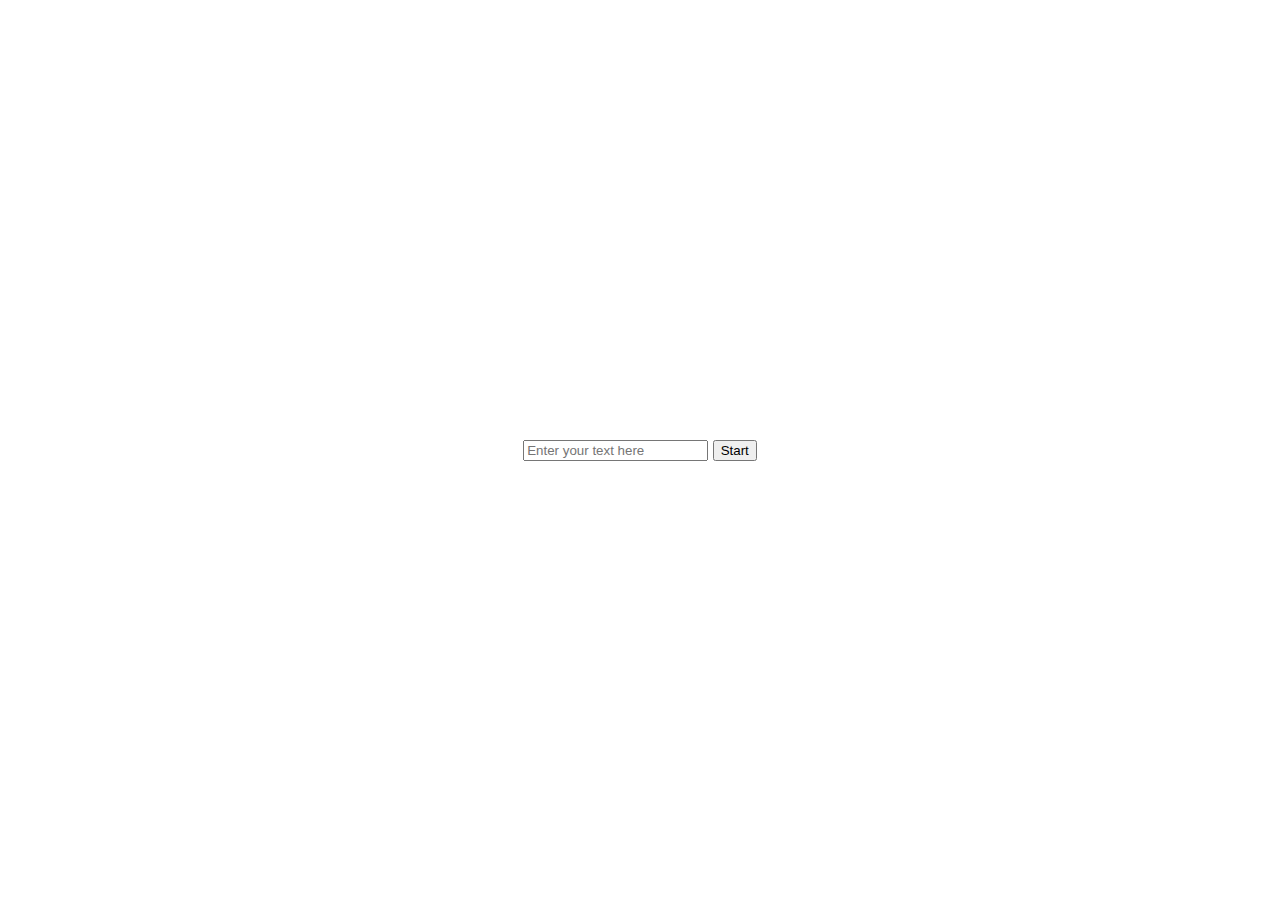
<file: index.html>
<!DOCTYPE html>
<html lang="en">
<head>
    <meta charset="UTF-8">
    <meta name="viewport" content="width=device-width, initial-scale=1.0">
    <title>Chroma Insanity Text Booom</title>
    <link rel="stylesheet" href="styles/main.css">
</head>
<body>
    <div id="inputContainer">
        <input type="text" id="userInput" placeholder="Enter your text here">
        <button id="startButton">Start</button>
    </div>
    <div id="animationContainer"></div>
    <script src="scripts/main.js"></script>
</body>
</html>
</file>
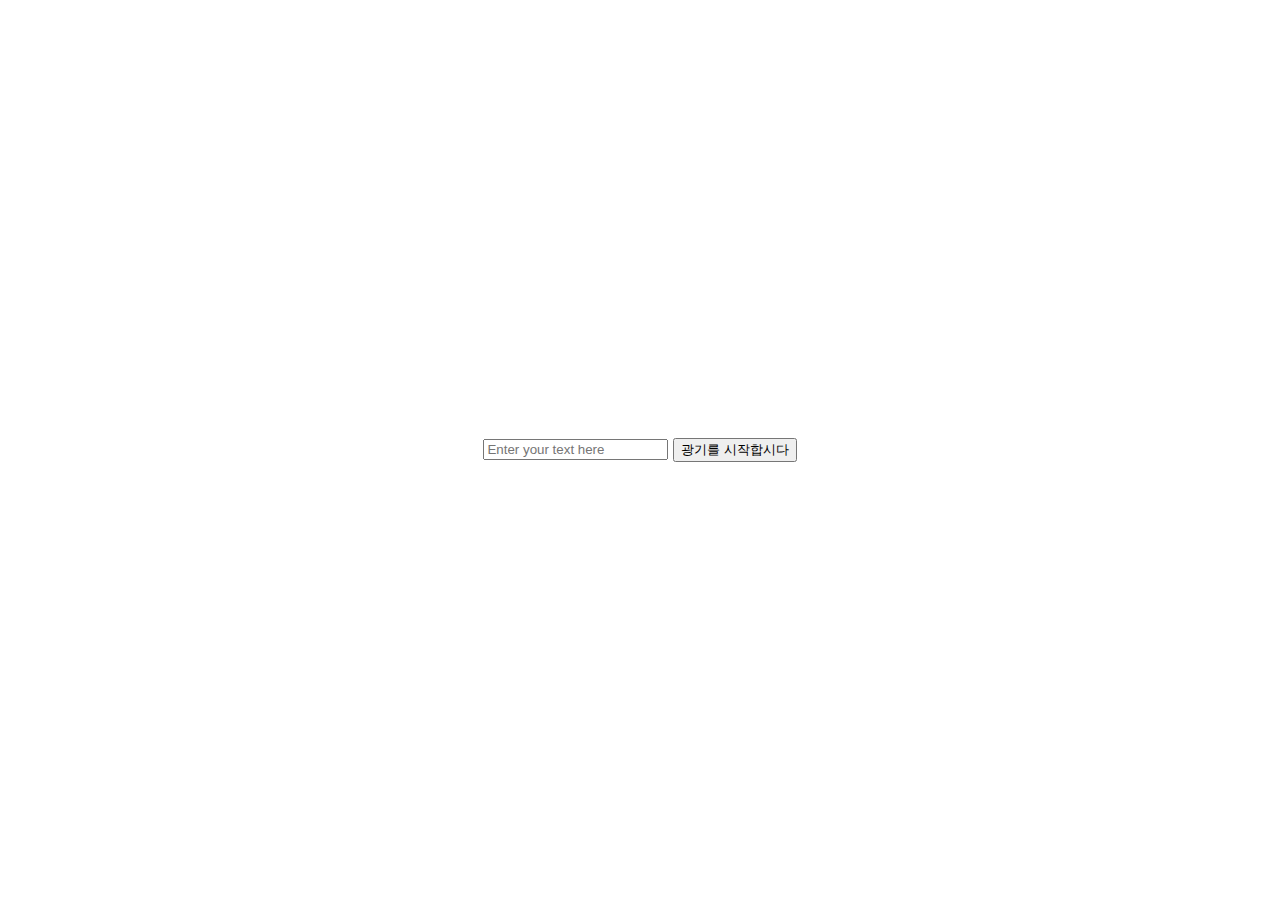
<file: archive/v1.0/index.html>
<!DOCTYPE html>
<html lang="en">
<head>
    <meta charset="UTF-8">
    <meta name="viewport" content="width=device-width, initial-scale=1.0">
    <title>Chroma Insanity Text Booom</title>
    <link rel="stylesheet" href="styles/main.css">
</head>
<body>
    <div id="inputContainer">
        <input type="text" id="userInput" placeholder="Enter your text here">
        <button id="startButton">광기를 시작합시다</button>
    </div>
    <div id="animationContainer"></div>
    <script src="scripts/main.js"></script>
</body>
</html>
</file>
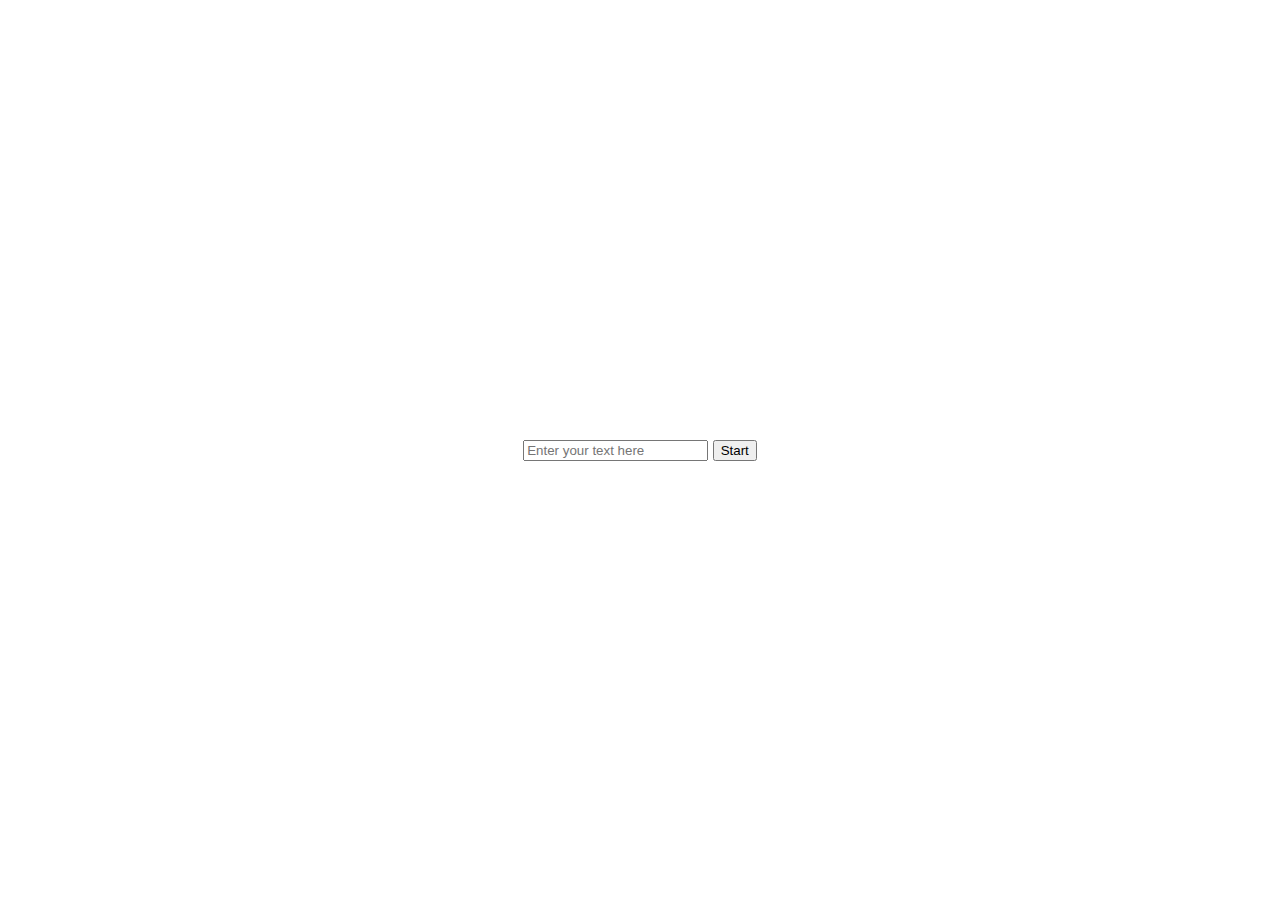
<file: archive/v1.1/index.html>
<!DOCTYPE html>
<html lang="en">
<head>
    <meta charset="UTF-8">
    <meta name="viewport" content="width=device-width, initial-scale=1.0">
    <title>Chroma Insanity Text Booom</title>
    <link rel="stylesheet" href="styles/main.css">
</head>
<body>
    <div id="inputContainer">
        <input type="text" id="userInput" placeholder="Enter your text here">
        <button id="startButton">Start</button>
    </div>
    <div id="animationContainer">
        <div id="mainText"></div>
    </div>
    <script src="scripts/main.js"></script>
</body>
</html>
</file>
<file: styles/main.css>
body, html {
    margin: 0;
    padding: 0;
    width: 100%;
    height: 100%;
    overflow: hidden;
    background-color: white;
    display: flex;
    justify-content: center;
    align-items: center;
    font-family: Arial, sans-serif;
}

#inputContainer {
    position: absolute;
    z-index: 10;
    background: rgba(255, 255, 255, 0.8);
    padding: 20px;
    border-radius: 10px;
}

#animationContainer {
    position: absolute;
    top: 0;
    left: 0;
    width: 100%;
    height: 100%;
    display: none;
    background: linear-gradient(135deg, rgba(255, 0, 0, 0.6), rgba(255, 127, 0, 0.6), rgba(255, 255, 0, 0.6), rgba(0, 255, 0, 0.6), rgba(0, 255, 255, 0.6), rgba(0, 0, 255, 0.6), rgba(127, 0, 255, 0.6));
    background-size: 400% 400%;
    animation: chromaRainbow 2s linear infinite;
    overflow: hidden;
}

@keyframes chromaRainbow {
    0% { background-position: 0% 0%; }
    50% { background-position: 100% 100%; }
    100% { background-position: 0% 0%; }
}

@keyframes spin {
    0% { transform: rotateX(0deg) rotateY(0deg) rotateZ(0deg); }
    100% { transform: rotateX(360deg) rotateY(360deg) rotateZ(360deg); }
}

@keyframes randomSpin {
    0% { transform: rotateX(0deg) rotateY(0deg) rotateZ(0deg); }
    100% { transform: rotateX(720deg) rotateY(1440deg) rotateZ(2160deg); }
}

#mainText {
    position: absolute;
    top: 50%;
    left: 50%;
    transform: translate(-50%, -50%);
    font-size: 10em;
    color: white;
    animation: spin 2s linear infinite, chromaRainbow 2s linear infinite;
}

.spinningText {
    position: absolute;
    font-size: 7em;
    color: white;
    animation: randomSpin 3s linear infinite, chromaRainbow 2s linear infinite;
}
</file>
<file: archive/v1.0/styles/main.css>
body, html {
    margin: 0;
    padding: 0;
    width: 100%;
    height: 100%;
    overflow: hidden;
    background-color: white;
    display: flex;
    justify-content: center;
    align-items: center;
    font-family: Arial, sans-serif;
}

#inputContainer {
    position: absolute;
    z-index: 10;
    background: rgba(255, 255, 255, 0.8);
    padding: 20px;
    border-radius: 10px;
}

#animationContainer {
    position: absolute;
    top: 0;
    left: 0;
    width: 100%;
    height: 100%;
    display: none;
}

@keyframes chromaRainbow {
    0% { background-color: red; }
    16% { background-color: orange; }
    32% { background-color: yellow; }
    48% { background-color: green; }
    64% { background-color: blue; }
    80% { background-color: indigo; }
    100% { background-color: violet; }
}

@keyframes spin {
    0% { transform: rotateX(0deg) rotateY(0deg) rotateZ(0deg); }
    100% { transform: rotateX(360deg) rotateY(360deg) rotateZ(360deg); }
}

.spinningText {
    position: absolute;
    font-size: 2em;
    animation: spin 5s linear infinite, chromaRainbow 3s linear infinite;
}
</file>
<file: archive/v1.1/styles/main.css>
body, html {
    margin: 0;
    padding: 0;
    width: 100%;
    height: 100%;
    overflow: hidden;
    background-color: white;
    display: flex;
    justify-content: center;
    align-items: center;
    font-family: Arial, sans-serif;
}

#inputContainer {
    position: absolute;
    z-index: 10;
    background: rgba(255, 255, 255, 0.8);
    padding: 20px;
    border-radius: 10px;
}

#animationContainer {
    position: absolute;
    top: 0;
    left: 0;
    width: 100%;
    height: 100%;
    display: none;
    background: linear-gradient(135deg, rgba(255, 0, 0, 0.6), rgba(255, 127, 0, 0.6), rgba(255, 255, 0, 0.6), rgba(0, 255, 0, 0.6), rgba(0, 255, 255, 0.6), rgba(0, 0, 255, 0.6), rgba(127, 0, 255, 0.6));
    background-size: 1400% 1400%;
    animation: chromaRainbow 10s linear infinite;
    overflow: hidden;
}

@keyframes chromaRainbow {
    0% { background-position: 0% 0%; }
    50% { background-position: 100% 100%; }
    100% { background-position: 0% 0%; }
}

@keyframes spin {
    0% { transform: rotateX(0deg) rotateY(0deg) rotateZ(0deg); }
    100% { transform: rotateX(360deg) rotateY(360deg) rotateZ(360deg); }
}

#mainText {
    position: absolute;
    top: 50%;
    left: 50%;
    transform: translate(-50%, -50%);
    font-size: 3em;
    color: white;
    animation: spin 10s linear infinite, chromaRainbow 10s linear infinite;
}

.spinningText {
    position: absolute;
    font-size: 0.5em;
    color: white;
    animation: spin 5s linear infinite, chromaRainbow 3s linear infinite;
}
</file>
